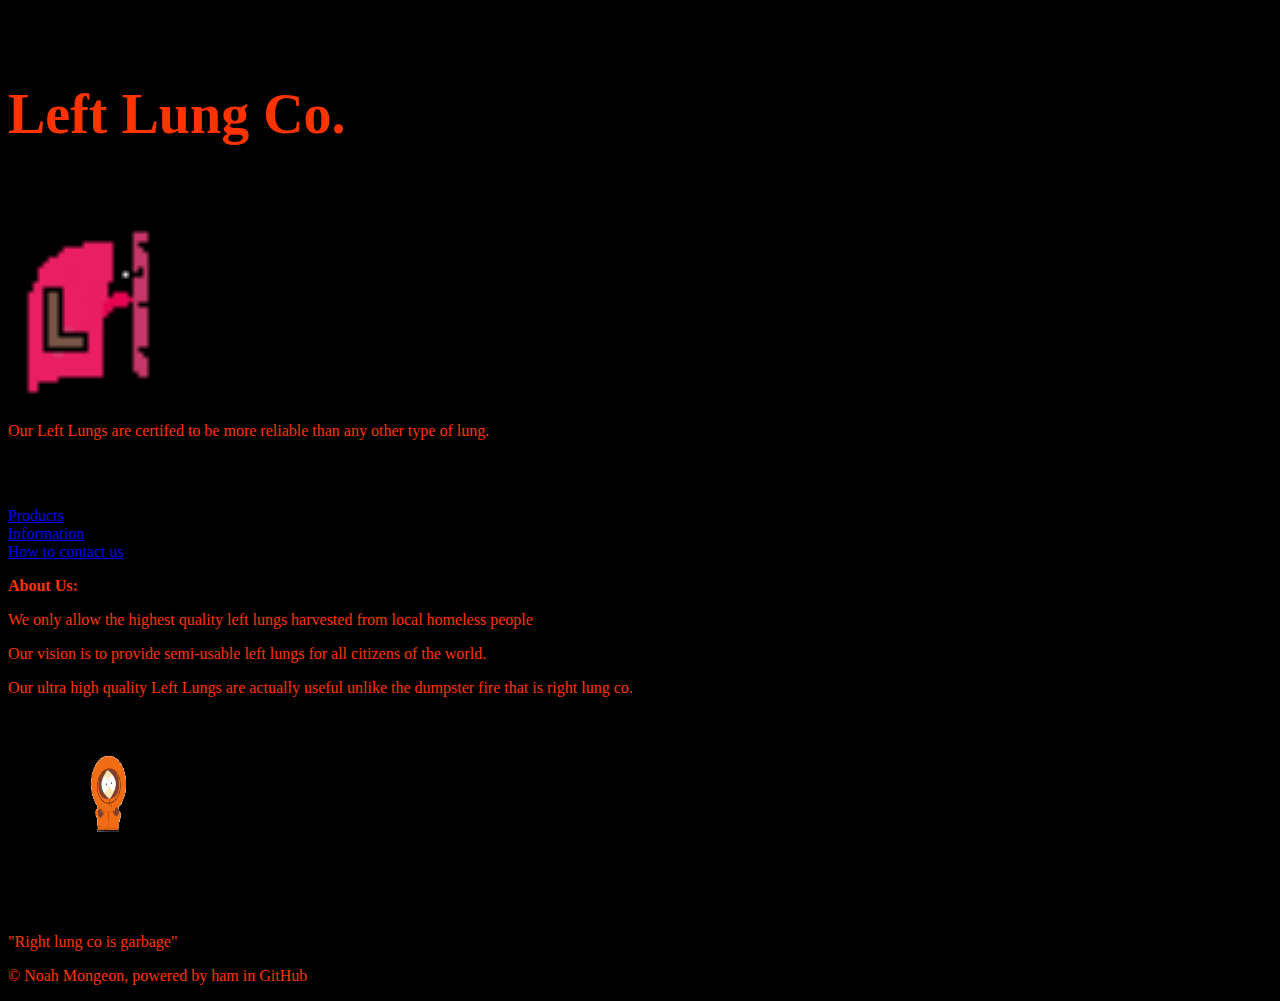
<file: Index.html>
<!DOCTYPE html>
<html lang="en" dir="ltr">
  <head>
    <meta charset="utf-8">
    <meta name="author" content="Noah Mongeon">
    <meta name="description" content="Our quality left lungs will leave you breathless">
    <meta name="keywords" content="Left Lung, Surgery, Safe, No dying"> <!-- Key words for searching -->
    <meta name="viewport" content="width=device-width, initial-scale=1.0">

 <link href="styles/home.css" type="text/css" rel="stylesheet"
    <noscript>  JaveScript  needs to be enabled in settings </noscript>
    <title> Left Lung Company</title>
  </head>
  <style>
  .wait{cursor:wait;}

  </style>
    <header><h1><p class="wait">Left Lung Co.</p></h1></header> <img src="Images/pixil-frame-0 (6).png" alt="left lung" width="200" height="200">
    <aside><p>Our Left Lungs are certifed to be more reliable than any other type of lung.</p></aside>


    <nav><h2> Navigation</h2><nav>
      <li> <a href="childPages/Products.html">Products</a>
        <li> <a href="childPages/Info.html"> Information</a>
          <li> <a href="childPages/contactInfo.html"> How to contact us</a>

<p><strong>About Us:</strong><p>
  <p> We only allow the highest quality left lungs harvested from local homeless people <p>
    <p> Our vision is to provide semi-usable left lungs for all citizens of the world.</p>
    <p>Our ultra high quality Left Lungs are actually useful unlike the dumpster fire that is right lung co.</p>
    <img src="Images/dancing-gifs-png-6.gif" alt="left lung" width="200" height="200">

<link href="styles/home.css" rel="stylesheet">


<footer>
    <!--  Date Accessed: 20200920 -->
    <p>"Right lung co is garbage"</p>
    <p>&copy Noah Mongeon, powered by ham in GitHub</p>
  </footer>


</html>
</file>
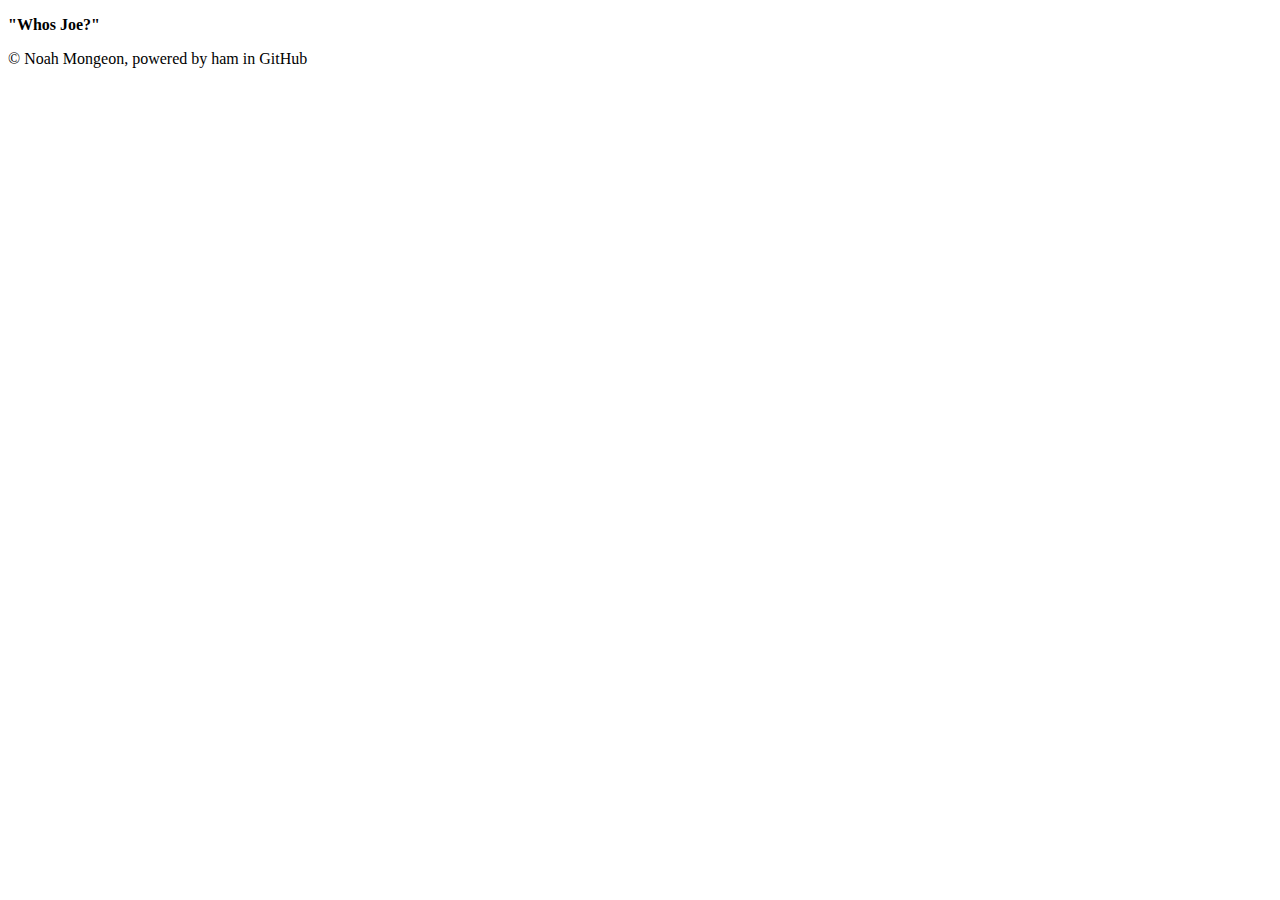
<file: childPages/Info.html>
<!DOCTYPE html>
<html lang="en" dir="ltr">
  <head>
    <meta charset="utf-8">
    <title>Information</title>
  </head>
  <body>

  </body>
  <footer>
    <!--  Date Accessed: 20180920 -->
    <p><strong>"Whos Joe?"</strong>
    <p>&copy Noah Mongeon, powered by ham in GitHub</p>
  </footer>
</html>
</file>
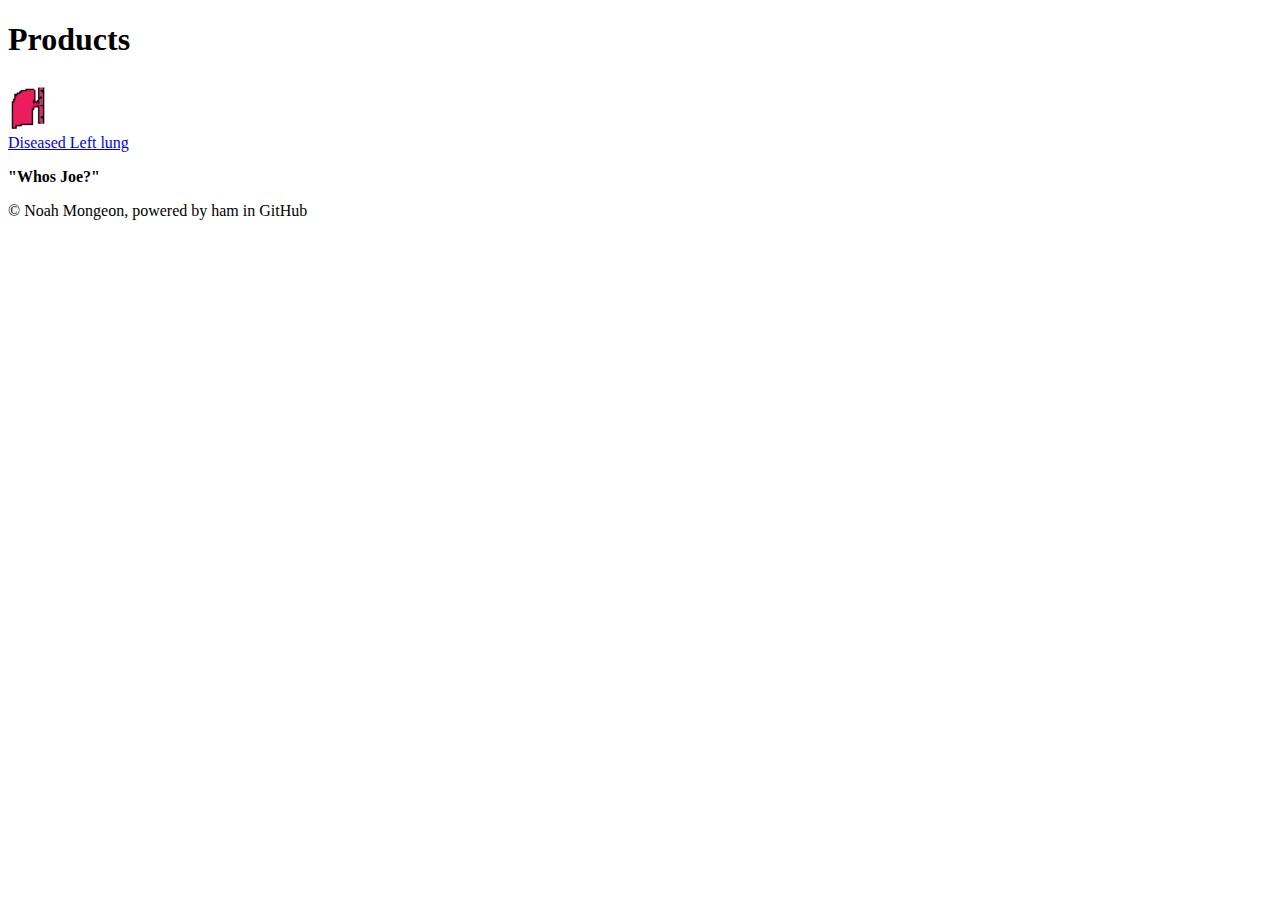
<file: childPages/Products.html>
<!DOCTYPE html>
<html lang="en" dir="ltr">
  <head>
    <meta charset="utf-8">
    <title>Products</title>
  </head>
  <h1>Products</h1>

<img src="../Images/healthy-lung.gif" alt="diseased lung lung" width="50" height="50">
<li> <a href="../childPages/Diseased-left-lung.html">Diseased Left lung</a>
  <body>


  </body>
  <footer>
    <!--  Date Accessed: 20180920 -->
    <p><strong>"Whos Joe?"</strong>
    <p>&copy Noah Mongeon, powered by ham in GitHub</p>
  </footer>
</html>
</file>
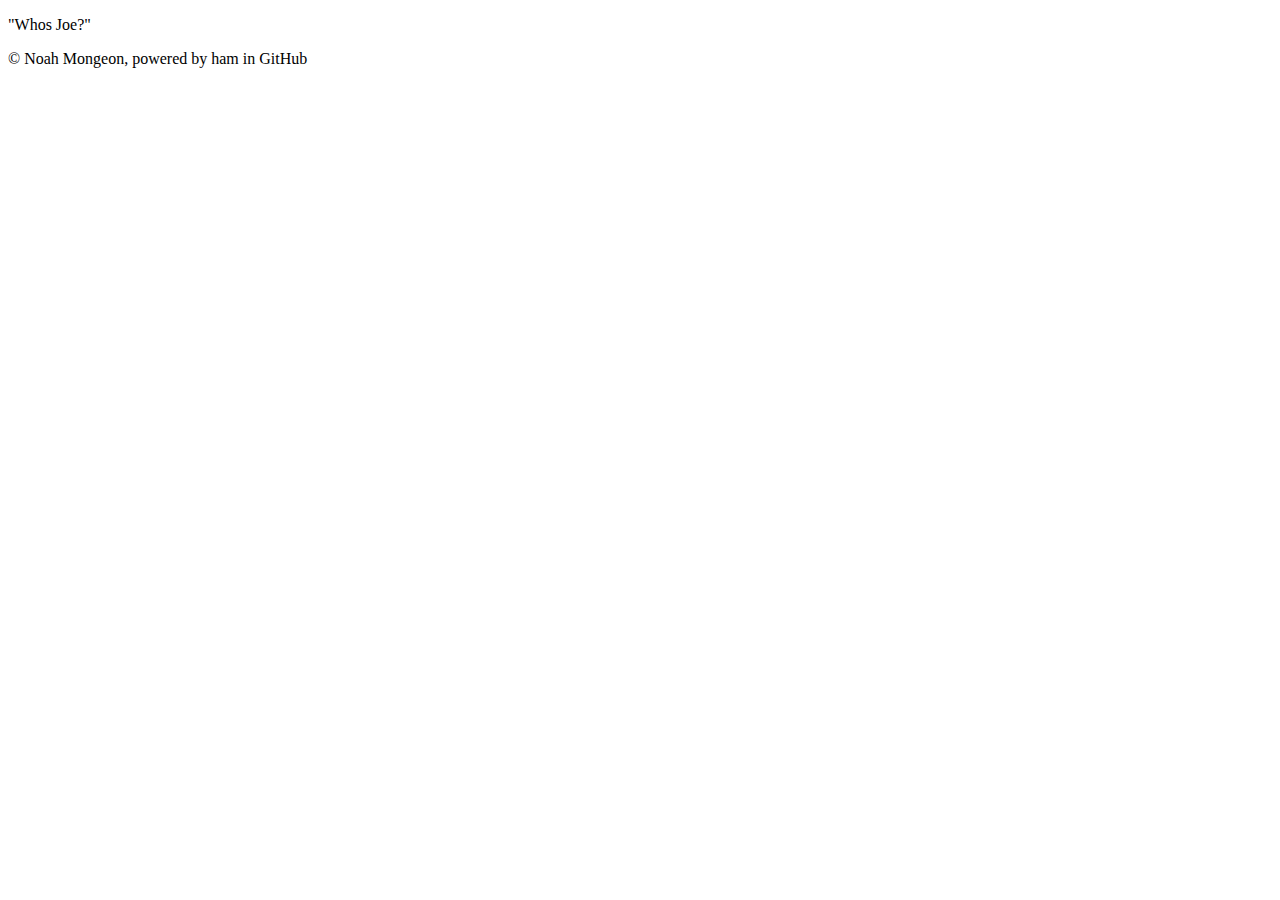
<file: childPages/Template.html>
<!DOCTYPE html>
<html lang="en" dir="ltr">
  <head>
    <meta charset="utf-8">
    <title> Left Lung co</title>
  </head>
  <body>

  </body>
  <footer>
      <!--  Date Accessed: 20180920 -->
      <p>"Whos Joe?"</p>
      <p>&copy Noah Mongeon, powered by ham in GitHub</p>
    </footer>


</html>
</file>
<file: styles/home.css>
body{
  background-color:#000000;
}
h1{
  color:#ff6600;
  font-size: 350%
}
p{
color:#ff3300

}
</file>
